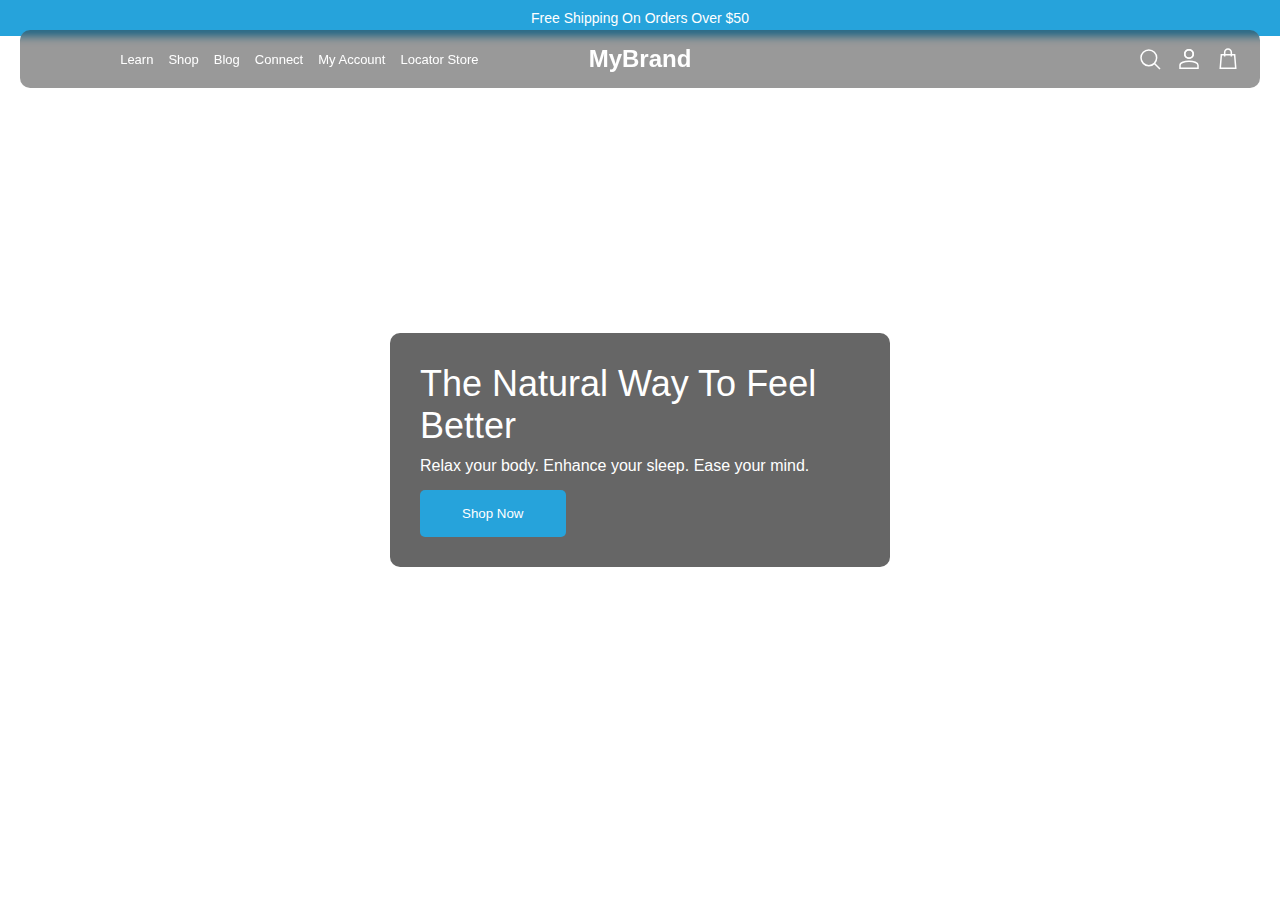
<file: text.html>
<!DOCTYPE html>
<html lang="en">

<head>
    <meta charset="UTF-8">
    <meta name="viewport" content="width=device-width, initial-scale=1.0">
    <title>Fully Responsive Header</title>
    <!-- Font Awesome for icons -->
    <link rel="stylesheet" href="https://cdnjs.cloudflare.com/ajax/libs/font-awesome/6.5.2/css/all.min.css" xintegrity="sha512-SnH5WK+bZxgPHs44uWIX+LLMDJ9u8h0p/S8S5yD8tGz8Ff5F/w/lQ4B0g/Q/c9/7/mG3uX4/e4M5w==" crossorigin="anonymous" referrerpolicy="no-referrer" />
    <!-- Swiper CDN for the slider -->
    <link rel="stylesheet" href="https://cdn.jsdelivr.net/npm/swiper@11/swiper-bundle.min.css" />

    <style>
        /*
        ----------------------------------------------------
        1. CSS Variables and Base Styles (from user input)
        ----------------------------------------------------
        */

        :root {
            /*FONT FAMALEY*/
            --body-font-famaley: "DM Sans", sans-serif; /* Changed to DM Sans as Poppins/Unna were also imported */
            --Hading-font-famaley: "Poppins", sans-serif; /* Using Poppins as a fallback since Americana isn't local */

            /*FONT SIZE*/
            --font-size-text-sm: 14px;
            --font-size-text-base: 16px;
            --font-size-text-lg: 18px;
            --font-size-text-4xl: 36px;

            /*PADDING (Adjusted for better responsiveness base on 130px being too large) */
            --padding-first: 10px 40px;
            --padding-second: 15px 40px;
            --padding-third: 20px 40px;
            --padding-Fourth: 0px 40px;
            --padding-Fifth: 80px 40px;
            --padding-Sixth: 10px;
            --padding-top-Seventh: 80px;
            --padding-Eight: 16px 42px;

            /*Gap*/
            --gap-first: 20px;
            --gap-second: 30px;
            --gap-third: 40px;
            --gap-fourth: 80px;

            /*FONT WEIGHT*/
            --font-weight-first: 400;
            --font-weight-second: 500;
            --font-weight-third: 600;
            --font-weight-fourth: 700;

            /*LINE HEIGHT*/
            --line-height-first: 150%;

            /*LETTER SPACING*/
            --Letter-spacing-first: 0%;
        }

        /*COLOR SCHEME 1*/

        .color-scheme1 {
            --background-color-first: #26A3DB;
            --text-color-first: #ffffff;
            --button-backgrond-first: #26A3DB;
            --button-background-second: #ffffff;
            --button-text-color-first: #ffffff;
            --button-text-color-second: #000309;
        }

        /*COLOR SCHEME 2*/

        .color-scheme2 {
            --background-color-first: #E9F6FB;
            --text-color-first: #000309;
            --text-color-second: #26A3DB;
            --button-text-color-second: #000309;
        }

        /*COLOR SCHEME 3*/

        .color-scheme3 {
            --background-color-first: #ffffff;
            --text-color-first: #000309;
            --text-color-second: #26A3DB;
            --button-backgrond-first: #26A3DB;
            --button-text-color-first: #ffffff;
            --button-text-color-second: #000309;
        }

        /*RESAT CSS*/

        * {
            margin: 0px;
            padding: 0px;
            text-decoration: none;
            list-style: none;
            box-sizing: border-box; /* IMPORTANT for layout consistency */
        }

        body {
            font-family: var(--body-font-famaley);
        }

        .Heading {
            font-size: var(--font-size-text-4xl);
            font-weight: var(--font-weight-second);
            font-family: var(--Hading-font-famaley);
            color: var(--text-color-first);
        }

        .paragraph {
            font-size: var(--font-size-text-base);
            font-weight: var(--font-weight-first);
            font-family: var(--body-font-famaley);
            color: var(--text-color-first);
        }

        button.button-first {
            padding: var(--padding-Eight);
            border-radius: 5px;
            background-color: var(--button-backgrond-first);
            color: var(--button-text-color-first);
            border: none;
            cursor: pointer;
            transition: background-color 0.3s ease;
        }

        button.button-first:hover {
            background-color: #1e87b7; /* Darker shade of primary color */
        }

        /*PAGE WIDTH*/

        .page-width {
            max-width: 1600px;
            margin: auto;
        }

        p.announcement-bar-text {
            text-align: center;
            font-size: var(--font-size-text-sm);
            font-family: var(--body-font-famaley);
            font-weight: var(--font-weight-first);
            line-height: var(--line-height-first);
            letter-spacing: var(--Letter-spacing-first);
            font-style: normal;
            padding: 2.5px 0px;
        }

        .announcement-bar-wrapper {
            background-color: var(--background-color-first);
            color: var(--text-color-first);
            padding: 5px var(--padding-Sixth); /* Reduced padding for mobile */
            display: flex;
            justify-content: center;
        }

        /*
        ----------------------------------------------------
        2. Header CSS (Main Desktop Layout)
        ----------------------------------------------------
        */

        .logo {
            max-width: 103px;
            width: 100%;
            display: flex;
            justify-content: center;
        }

        .logo-text {
            font-family: var(--Hading-font-famaley);
            font-size: 24px;
            font-weight: 700;
            color: white;
        }

        ul.navlink {
            display: flex;
            gap: var(--gap-first);
            justify-content: center;
            align-items: center;
        }

        .icon-bar {
            display: flex;
            gap: var(--gap-second);
            justify-content: flex-end;
            align-items: center;
        }

        .icon {
            cursor: pointer;
            width: 24px;
            height: 24px;
        }

        .header {
            /* Position fixed to ensure it stays on top */
            position: fixed;
            z-index: 100;
            top: 30px; /* Reduced to align with the rest of the content */
            width: 100%;
            transition: top 0.3s;
        }

        .header-wrapper {
            display: grid;
            padding: var(--padding-second);
            grid-template-columns: 1fr auto 1fr;
            align-items: center;
            gap: 30px;
            background: rgba(0, 0, 0, 0.4); /* Semi-transparent background for banner contrast */
            backdrop-filter: blur(5px);
            border-radius: 10px; /* Added rounded corners */
            margin: 0 40px;
        }

        .link {
            font-size: var(--font-size-text-sm);
            font-family: var(--body-font-famaley);
            font-weight: var(--font-weight-second);
            color: #ffffff;
            transition: color 0.3s;
        }
        .link:hover {
            color: var(--background-color-first);
        }

        /*
        ----------------------------------------------------
        3. Banner Section CSS
        ----------------------------------------------------
        */

        .banner-section {
            padding-top: 0; /* Remove top padding for full bleed */
        }

        .swiper-slide img {
            display: block;
            width: 100%;
            height: 650px;
            object-fit: cover;
        }

        .banner-wrapper {
            position: relative;
        }
        
        /* Adjusted positioning for responsive flow */
        .banner-content {
            position: absolute;
            top: 0;
            left: 0;
            width: 100%;
            height: 100%;
            display: flex;
            align-items: center;
            padding: var(--padding-Fourth);
            z-index: 5;
        }

        .banner-text-inner {
            display: flex;
            flex-direction: column;
            gap: var(--gap-second);
            padding: 30px;
            background: rgba(0, 0, 0, 0.6); /* Dark overlay for text readability */
            border-radius: 10px;
            max-width: 500px;
            width: 100%;
            /* Removed absolute positioning */
            height: auto;
        }

        .banner-paragraph {
            display: flex;
            flex-direction: column;
            gap: 10px;
        }
        
        /*
        ----------------------------------------------------
        4. Mobile Menu & Toggle CSS (from user input)
        ----------------------------------------------------
        */

        .mobile-menu-toggle {
            display: none;
            background: none;
            border: none;
            font-size: 24px;
            cursor: pointer;
            color: #ffffff; /* White for contrast */
            padding: 0 10px;
        }
        
        .mobile-nav {
            position: fixed;
            top: 0;
            left: -100%;
            width: 80%;
            max-width: 350px;
            height: 100vh;
            background: var(--background-color-first);
            z-index: 1001;
            transition: left 0.3s ease;
            overflow-y: auto;
            padding: 20px;
            box-shadow: 2px 0 10px rgba(0, 0, 0, 0.3);
        }

        .mobile-nav.active {
            left: 0;
        }

        .mobile-nav-overlay {
            position: fixed;
            top: 0;
            left: 0;
            width: 100%;
            height: 100%;
            background: rgba(0, 0, 0, 0.5);
            z-index: 1000;
            opacity: 0;
            visibility: hidden;
            transition: all 0.3s ease;
        }

        .mobile-nav-overlay.active {
            opacity: 1;
            visibility: visible;
        }

        .mobile-nav-header {
            display: flex;
            justify-content: space-between;
            align-items: center;
            margin-bottom: 20px;
            padding-bottom: 15px;
            border-bottom: 1px solid rgba(255, 255, 255, 0.3);
        }

        .close-mobile-nav {
            background: none;
            border: none;
            font-size: 24px;
            cursor: pointer;
            color: #ffffff;
        }

        .mobile-nav-links {
            display: flex;
            flex-direction: column;
        }

        .mobile-nav-item {
            border-bottom: 1px solid rgba(255, 255, 255, 0.2);
        }

        .mobile-nav-link {
            padding: 15px 0;
            color: #ffffff;
            font-weight: var(--font-weight-third);
            display: flex;
            justify-content: space-between;
            align-items: center;
            transition: opacity 0.3s;
        }
        .mobile-nav-link:hover {
            opacity: 0.8;
        }

        /* Placeholder styles for elements not included in the provided snippet */
        .mobile-dropdown {
            display: none;
            padding-left: 15px;
            margin-top: 10px;
            padding-bottom: 10px;
        }

        .mobile-dropdown.active {
            display: block;
        }

        .mobile-dropdown-item {
            padding: 10px 0;
            color: #ffffff;
            display: block;
        }
        
        /*
        ----------------------------------------------------
        5. Media Queries for Responsiveness
        ----------------------------------------------------
        */

        /* Mobile Layout (Max 768px) */
        @media (max-width: 768px) {
            
            /* Global Adjustments */
            :root {
                --padding-second: 15px 15px;
            }

            .header-wrapper {
                /* Change from Grid to Flex for simple horizontal alignment */
                display: flex;
                justify-content: space-between;
                grid-template-columns: none;
                margin: 0 15px;
                padding: 10px 15px;
            }

            /* Hide Desktop Navigation and Icons */
            .navlink-bar,
            .icon-bar {
                display: none;
            }

            /* Show Mobile Toggle Button */
            .mobile-menu-toggle {
                display: block;
            }
            
            .logo-text {
                font-size: 20px;
            }

            /* Announcement bar */
            .announcement-bar-wrapper {
                 padding: 5px 10px;
            }

            /* Banner Adjustments */
            .swiper-slide img {
                height: 450px;
            }

            .banner-text-inner {
                max-width: 90%;
                padding: 20px;
                margin: auto;
                text-align: center;
            }

            .Heading {
                font-size: 28px;
            }

            .banner-paragraph {
                align-items: center;
            }
        }

        /* Tablet/Small Desktop Layout (Max 1280px) */
        @media (min-width: 769px) and (max-width: 1280px) {
            :root {
                --padding-second: 15px 20px;
                --gap-first: 15px;
                --gap-second: 15px;
            }
            .header-wrapper {
                margin: 0 20px;
            }
            .link {
                font-size: 13px; /* Smaller font for tighter space */
            }
            .icon-bar {
                gap: 15px;
            }
        }

        /* Ensure smooth scroll for the whole page */
        html {
            scroll-behavior: smooth;
        }

    </style>
</head>

<body>
    <!-- Overlay for mobile menu -->
    <div class="mobile-nav-overlay" id="mobile-nav-overlay"></div>

    <!-- Mobile Slide-out Navigation -->
    <div class="mobile-nav" id="mobile-nav">
        <div class="mobile-nav-header">
            <h4 class="logo-text">MyBrand</h4>
            <button class="close-mobile-nav" id="close-mobile-nav">
                <i class="fa-solid fa-xmark"></i>
            </button>
        </div>
        <div class="mobile-nav-links">
            <div class="mobile-nav-item"><a class="mobile-nav-link" href="#">Learn</a></div>
            <div class="mobile-nav-item"><a class="mobile-nav-link" href="#">Shop</a></div>
            <div class="mobile-nav-item"><a class="mobile-nav-link" href="#">Blog</a></div>
            <!-- Added a dropdown structure just for demonstration -->
            <div class="mobile-nav-item">
                <a class="mobile-nav-link" href="#" onclick="event.preventDefault(); document.getElementById('mobile-dropdown-1').classList.toggle('active');">
                    Connect <i class="fa-solid fa-caret-down"></i>
                </a>
                <div class="mobile-dropdown" id="mobile-dropdown-1">
                    <a class="mobile-dropdown-item" href="#">Socials</a>
                    <a class="mobile-dropdown-item" href="#">Community</a>
                </div>
            </div>
            <div class="mobile-nav-item"><a class="mobile-nav-link" href="#">My Account</a></div>
            <div class="mobile-nav-item"><a class="mobile-nav-link" href="#">Locator Store</a></div>
        </div>
        <div style="margin-top: 30px;">
            <a href="#"><button class="button-first" style="width: 100%; border: 1px solid white;">Get Started</button></a>
        </div>
    </div>

    <!--Announcement-bar-->
    <div class="announcement-bar">
        <div class="page-width">
            <div class="announcement-bar-wrapper color-scheme1">
                <p class="announcement-bar-text">Free Shipping On Orders Over $50</p>
            </div>
        </div>
    </div>

    <!--Header-bar-->
    <div class="header">
        <header>
            <div class="page-width">
                <div class="header-wrapper">
                    <!-- Mobile Menu Toggle Button (Visible on Mobile) -->
                    <button class="mobile-menu-toggle" id="mobile-menu-toggle">
                        <i class="fa-solid fa-bars"></i>
                    </button>

                    <!-- Desktop Navigation Links (Hidden on Mobile) -->
                    <nav class="navlink-bar">
                        <ul class="navlink">
                            <li><div><a class="link" href="#">Learn</a></div></li>
                            <li><div><a class="link" href="#">Shop</a></div></li>
                            <li><div><a class="link" href="#">Blog</a></div></li>
                            <li><div><a class="link" href="#">Connect</a></div></li>
                            <li><div><a class="link" href="#">My Account</a></div></li>
                            <li><div><a class="link" href="#">Locator Store</a></div></li>
                        </ul>
                    </nav>

                    <!-- Logo (Center on Desktop, Left on Mobile) -->
                    <div class="logo">
                        <a href="#" class="logo-text">MyBrand</a>
                    </div>

                    <!-- Icon Bar (Hidden on Mobile) -->
                    <div class="icon-bar">
                        <div class="icon">
                            <a href="#">
                                <svg width="24" height="24" viewBox="0 0 24 24" fill="none" xmlns="http://www.w3.org/2000/svg">
                                    <path d="M10.824 18.648C15.1451 18.648 18.648 15.1451 18.648 10.824C18.648 6.50292 15.1451 3 10.824 3C6.50292 3 3 6.50292 3 10.824C3 15.1451 6.50292 18.648 10.824 18.648Z" stroke="#ffffff" stroke-width="1.5" />
                                    <path d="M16.9707 16.9709L21.4407 21.4409" stroke="#ffffff" stroke-width="1.5" stroke-linecap="square" />
                                </svg>
                            </a>
                        </div>
                        <div class="icon">
                            <a href="#">
                                <svg width="24" height="24" viewBox="0 0 24 24" fill="none" xmlns="http://www.w3.org/2000/svg">
                                    <path fill-rule="evenodd" clip-rule="evenodd" d="M12 2C13.3261 2 14.5979 2.52678 15.5355 3.46447C16.4732 4.40215 17 5.67392 17 7C17 8.32608 16.4732 9.59785 15.5355 10.5355C14.5979 11.4732 13.3261 12 12 12C10.6739 12 9.40215 11.4732 8.46447 10.5355C7.52678 9.59785 7 8.32608 7 7C7 5.67392 7.52678 4.40215 8.46447 3.46447C9.40215 2.52678 10.6739 2 12 2ZM12 3.429C11.0529 3.429 10.1446 3.80523 9.47492 4.47492C8.80523 5.14461 8.429 6.05291 8.429 7C8.429 7.94709 8.80523 8.85539 9.47492 9.52508C10.1446 10.1948 11.0529 10.571 12 10.571C12.9471 10.571 13.8554 10.1948 14.5251 9.52508C15.1948 8.85539 15.571 7.94709 15.571 7C15.571 6.05291 15.1948 5.14461 14.5251 4.47492C13.8554 3.80523 12.9471 3.429 12 3.429Z" fill="white" />
                                    <path fill-rule="evenodd" clip-rule="evenodd" d="M3 18.25C3 15.764 7.542 14.25 12.028 14.25C16.514 14.25 21 15.764 21 18.25V21.25H3V18.25Z" stroke="#ffffff" stroke-width="1.5" />
                                    <path d="M12 11.25C14.3472 11.25 16.25 9.34721 16.25 7C16.25 4.65279 14.3472 2.75 12 2.75C9.65279 2.75 7.75 4.65279 7.75 7C7.75 9.34721 9.65279 11.25 12 11.25Z" stroke="#ffffff" stroke-width="1.5" />
                                </svg>
                            </a>
                        </div>
                        <div class="icon">
                            <a href="#">
                                <svg width="24" height="24" viewBox="0 0 24 24" fill="none" xmlns="http://www.w3.org/2000/svg">
                                    <path d="M15.3207 9.5V5.321C15.3207 4.44022 14.9708 3.59551 14.348 2.9727C13.7252 2.34989 12.8805 2 11.9997 2C11.1189 2 10.2742 2.34989 9.65141 2.9727C9.0286 3.59551 8.67871 4.44022 8.67871 5.321V9.5" stroke="#ffffff" stroke-width="1.5" />
                                    <path fill-rule="evenodd" clip-rule="evenodd" d="M5.357 7.70496H18.643L19.75 21.268H4.25L5.357 7.70496Z" stroke="#ffffff" stroke-width="1.5" />
                                </svg>
                            </a>
                        </div>
                    </div>
                </div>
            </div>
        </header>
    </div>

    <!--BANNER SECTION-->
    <section class="banner-section">
        <div class="page-width">
            <div class="banner-wrapper">
                <div class="banner-inner">
                    <div class="swiper mySwiper">
                        <div class="swiper-wrapper">
                            <!-- Using placeholder background colors/text for slides since local images won't load -->
                            <div class="swiper-slide" style="background-color: #444; color: white;">
                                <div style="position: absolute; text-align: center; width: 100%;">
                                    Slide 1: Relax & Recharge
                                </div>
                            </div>
                            <div class="swiper-slide" style="background-color: #666; color: white;">
                                <div style="position: absolute; text-align: center; width: 100%;">
                                    Slide 2: Better Sleep
                                </div>
                            </div>
                            <div class="swiper-slide" style="background-color: #888; color: white;">
                                <div style="position: absolute; text-align: center; width: 100%;">
                                    Slide 3: Inner Peace
                                </div>
                            </div>
                        </div>
                        <div class="swiper-pagination"></div>
                    </div>
                </div>
            </div>
        </div>
        
        <!-- Banner Content Overlay -->
        <div class="banner-content">
            <div class="page-width">
                <div class="banner-text-inner color-scheme1">
                    <div class="banner-paragraph">
                        <h3 class="Heading">The Natural Way To Feel Better</h3>
                        <p class="paragraph">Relax your body. Enhance your sleep. Ease your mind.</p>
                    </div>
                    <div class="button-wrapper">
                        <a href="#"><button class="button-first">Shop Now</button></a>
                    </div>
                </div>
            </div>
        </div>
    </section>

    <!-- Swiper JS and Mobile Menu JavaScript -->
    <script src="https://cdn.jsdelivr.net/npm/swiper@11/swiper-bundle.min.js"></script>
    <script>
        // Initialize Swiper
        document.addEventListener('DOMContentLoaded', () => {
            const swiper = new Swiper(".mySwiper", {
                pagination: {
                    el: ".swiper-pagination",
                    clickable: true,
                },
                loop: true,
                autoplay: {
                    delay: 5000,
                    disableOnInteraction: false,
                },
            });

            // Mobile Menu Logic
            const toggleButton = document.getElementById('mobile-menu-toggle');
            const closeButton = document.getElementById('close-mobile-nav');
            const mobileNav = document.getElementById('mobile-nav');
            const overlay = document.getElementById('mobile-nav-overlay');

            const toggleMobileMenu = (forceClose = false) => {
                const isActive = mobileNav.classList.contains('active');
                if (isActive || forceClose) {
                    mobileNav.classList.remove('active');
                    overlay.classList.remove('active');
                    document.body.style.overflow = ''; // Restore scroll
                } else {
                    mobileNav.classList.add('active');
                    overlay.classList.add('active');
                    document.body.style.overflow = 'hidden'; // Prevent body scroll when menu is open
                }
            };

            toggleButton.addEventListener('click', () => toggleMobileMenu());
            closeButton.addEventListener('click', () => toggleMobileMenu());
            overlay.addEventListener('click', () => toggleMobileMenu());
            
            // Close menu on link click
            document.querySelectorAll('.mobile-nav-link').forEach(link => {
                link.addEventListener('click', (e) => {
                    // Check if it's a link meant to close the menu, but not a dropdown trigger
                    if (!e.target.closest('.mobile-nav-item').querySelector('.mobile-dropdown')) {
                        // Small delay to allow navigation to start before closing
                        setTimeout(() => toggleMobileMenu(true), 150);
                    }
                });
            });


            // Optional: Hide header when scrolling down, show when scrolling up
            let lastScrollTop = 0;
            const header = document.querySelector('.header');
            
            window.addEventListener('scroll', function() {
                let scrollTop = window.pageYOffset || document.documentElement.scrollTop;
                if (scrollTop > lastScrollTop) {
                    // Scrolling down
                    header.style.top = "-100px";
                } else {
                    // Scrolling up or at the top
                    header.style.top = "30px";
                }
                lastScrollTop = scrollTop <= 0 ? 0 : scrollTop; // For Mobile or negative scrolling
            }, false);

        });
    </script>
</body>

</html>
</file>
